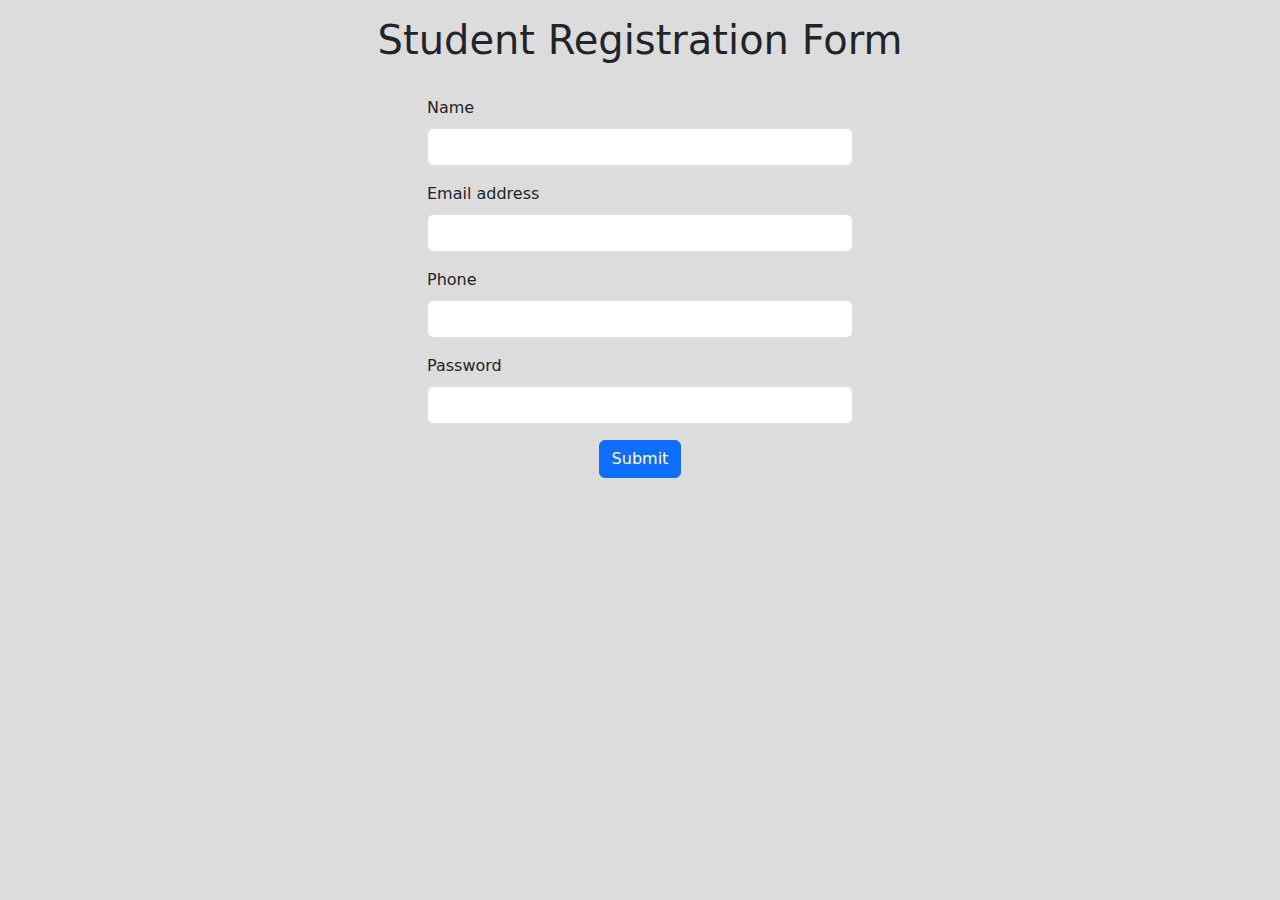
<file: index.html>
<!DOCTYPE html>
<html lang="en">
  <head>
    <meta charset="utf-8" />
    <meta name="viewport" content="width=device-width, initial-scale=1" />
    <title>Student Registration</title>
    <link
      href="https://cdn.jsdelivr.net/npm/bootstrap@5.3.2/dist/css/bootstrap.min.css"
      rel="stylesheet" />
  </head>
  <body style="background-color: gainsboro">
    <div class="d-flex justify-content-center mt-3">
      <h1>Student Registration Form</h1>
    </div>
    <div class="container my-4" style="width: 450px">
      <form action="insert.php" method="post">
        <div class="mb-3">
          <label class="form-label">Name</label>
          <input
            type="text"
            class="form-control"
            name="name"
            autocomplete="off" />
        </div>
        <div class="mb-3">
          <label class="form-label">Email address</label>
          <input
            type="email"
            class="form-control"
            name="email"
            autocomplete="off" />
        </div>
        <div class="mb-3">
          <label class="form-label">Phone</label>
          <input
            type="tel"
            class="form-control"
            name="phone"
            autocomplete="off" />
        </div>
        <div class="mb-3">
          <label class="form-label">Password</label>
          <input
            type="password"
            class="form-control"
            name="password"
            autocomplete="off" />
        </div>
        <div class="d-flex justify-content-center mt-3">
          <button type="submit" class="btn btn-primary">Submit</button>
        </div>
      </form>
    </div>
  </body>
</html>
</file>
